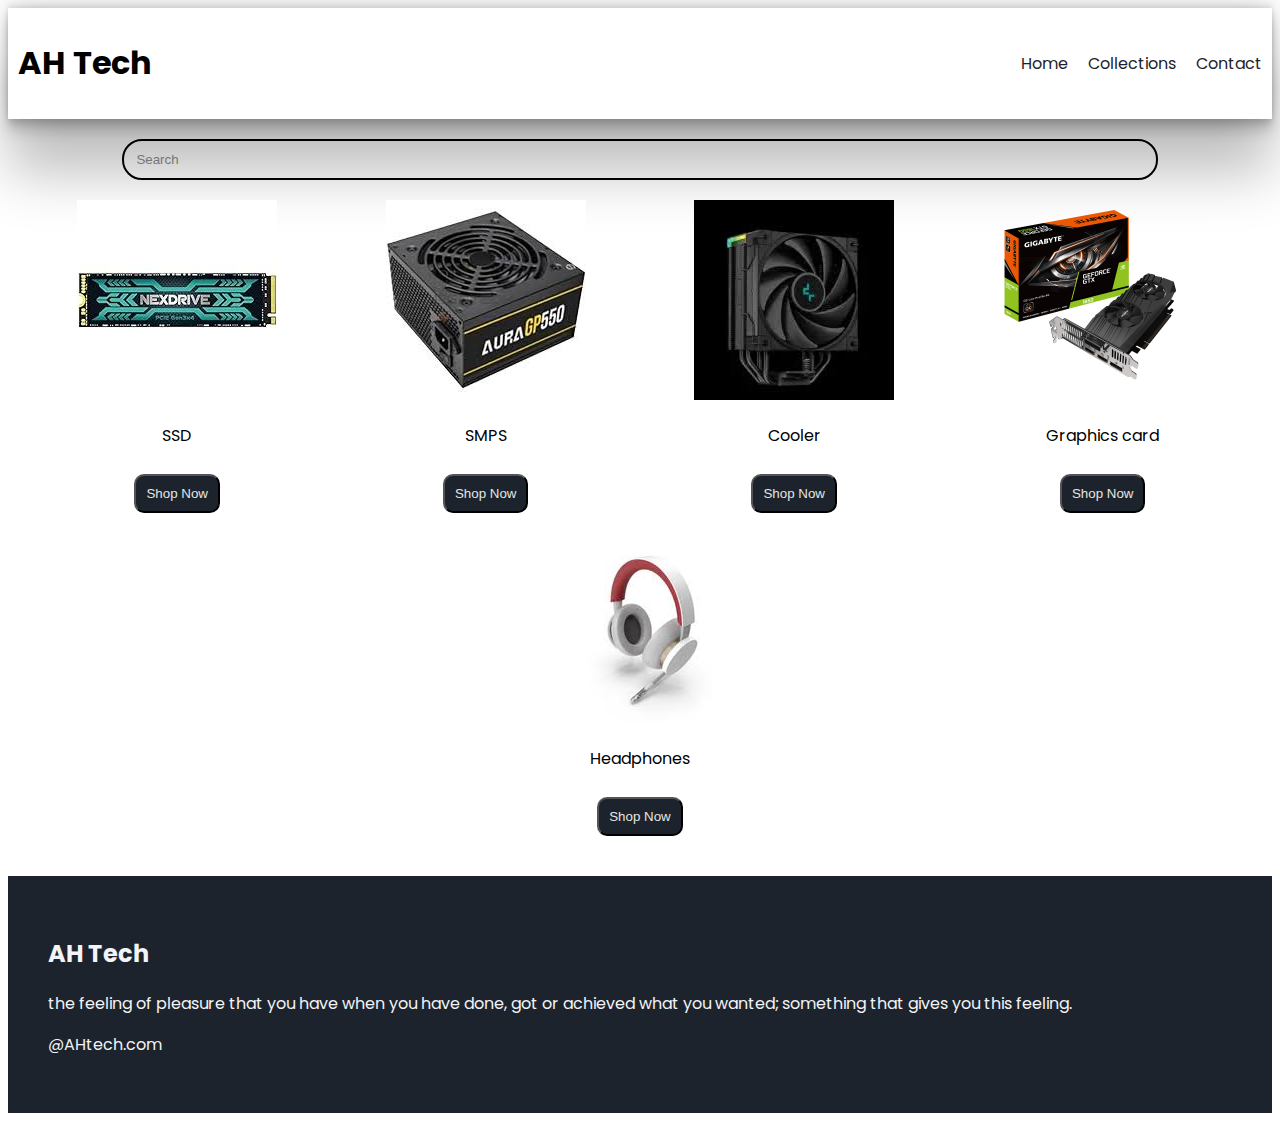
<file: collection.html>
<!DOCTYPE html>
<html lang="en">
    <head>
        <meta charset="UTF-8">
        <meta name="viewport" content="width=device-width, initial-scale=1.0">
        <title>PC Accessories</title>
        <link rel="icon" href="tech.jpg" type="image/x-icon">
        <link rel="preconnect" href="https://fonts.googleapis.com">
<link rel="preconnect" href="https://fonts.gstatic.com" crossorigin>
<link href="https://fonts.googleapis.com/css2?family=Poppins:ital,wght@0,100;0,200;0,300;0,400;0,500;0,600;0,700;0,800;0,900;1,100;1,200;1,300;1,400;1,500;1,600;1,700;1,800;1,900&display=swap" rel="stylesheet">
<link rel="stylesheet" href="style.css">
 
<link rel="stylesheet" href="https://cdnjs.cloudflare.com/ajax/libs/font-awesome/6.5.2/css/all.min.css" integrity="sha512-SnH5WK+bZxgPHs44uWIX+LLJAJ9/2PkPKZ5QiAj6Ta86w+fsb2TkcmfRyVX3pBnMFcV7oQPJkl9QevSCWr3W6A==" crossorigin="anonymous" referrerpolicy="no-referrer" />
</head>
    <body>
<nav class="navbar">
    <h1>AH Tech</h1>
    <div class="navbar-links">
        <p class="navber-link"><a href="index.html">Home</a></p>
        <p class="navber-link"><a href="collection.html">Collections</a></p>
        <p class="navber-link"><a href="contact.html">Contact</a></p>
    </div>
    <div class="navbar-menu-toggle" onclick="showNavbar()">
        <i class="fa-solid fa-bars"></i>
    </div>
</nav>
<div class="side-navbar">
    <p style="text-align: right;" onclick="closeNavbar()">
        <i class="fa-solid fa-xmark"></i>
    </p>
    <div class="side-navbar-links">
        <p class="side-navbar-link"><a href="index.html">Home</a></p>
        <p class="side-navbar-link"><a href="collection.html">Collections</a></p>
        <p class="side-navbar-link"><a href="contact.html">Contact</a></p>
    
    </div>
</div>
<div class="product-section">
   
    <form class="product-search">
        <input type="text" id="search" placeholder="Search">
         <i class="fa-solid fa-magnifying-glass"></i>
    </form>
    <div class="products" id="products">
        <div class="products-box">
            
        <img src="ssd.jpg" alt="" >
        <p >SSD</p>
        <a href="ssd.html"><button>Shop Now <i class="fa-solid fa-arrow-right"></i></button></a>
        
    </div>
    <div class="products-box">
        <img src="smps.jpg" alt="" >
        <p>SMPS</p>
        <a href="smps.html"><button>Shop Now <i class="fa-solid fa-arrow-right" ></i></button></a>
    </div>
    <div class="products-box">
        <img src="cooler.jpg" alt="">
        <p>Cooler</p>
        <a href="cooler.html"><button>Shop Now <i class="fa-solid fa-arrow-right"></i></button></a>
    </div>
    <div class="products-box">
        <img src="graphics.png" alt="">
        <p>Graphics card</p>
        <a href="graphics card.html"><button>Shop Now <i class="fa-solid fa-arrow-right"></i></button></a>
    </div>
    <div class="products-box">
        <img src="head.jpg" alt="">
        <p>Headphones</p>
        <a href="headphones.html"><button>Shop Now <i class="fa-solid fa-arrow-right"></i></button></a>
    </div>
    
    
    
    </div>
</div>

<div class="footer">
    <div class="footer-container">
        <div class="footer-box-1">
            <h2 class="headingText">AH Tech</h2>
            <p>the feeling of pleasure that you have when you have done, got or achieved what you wanted; something that gives you this feeling.</p>
            <div class="footer-icon-container">
                <i class="fa-brands fa-instagram" style="color: #ec0d3e;"></i>
                <i class="fa-brands fa-twitter" style="color: #0b41d8;"></i>
                <i class="fa-brands fa-facebook" style="color: #ffffff;"></i>
                <i class="fa-brands fa-whatsapp" style="color: #77be05;"></i>
            </div>
        </div>
    </div>
    <p>@AHtech.com</p>
</div>


<script src="collection.js"></script>
    </body>
</html>
</file>
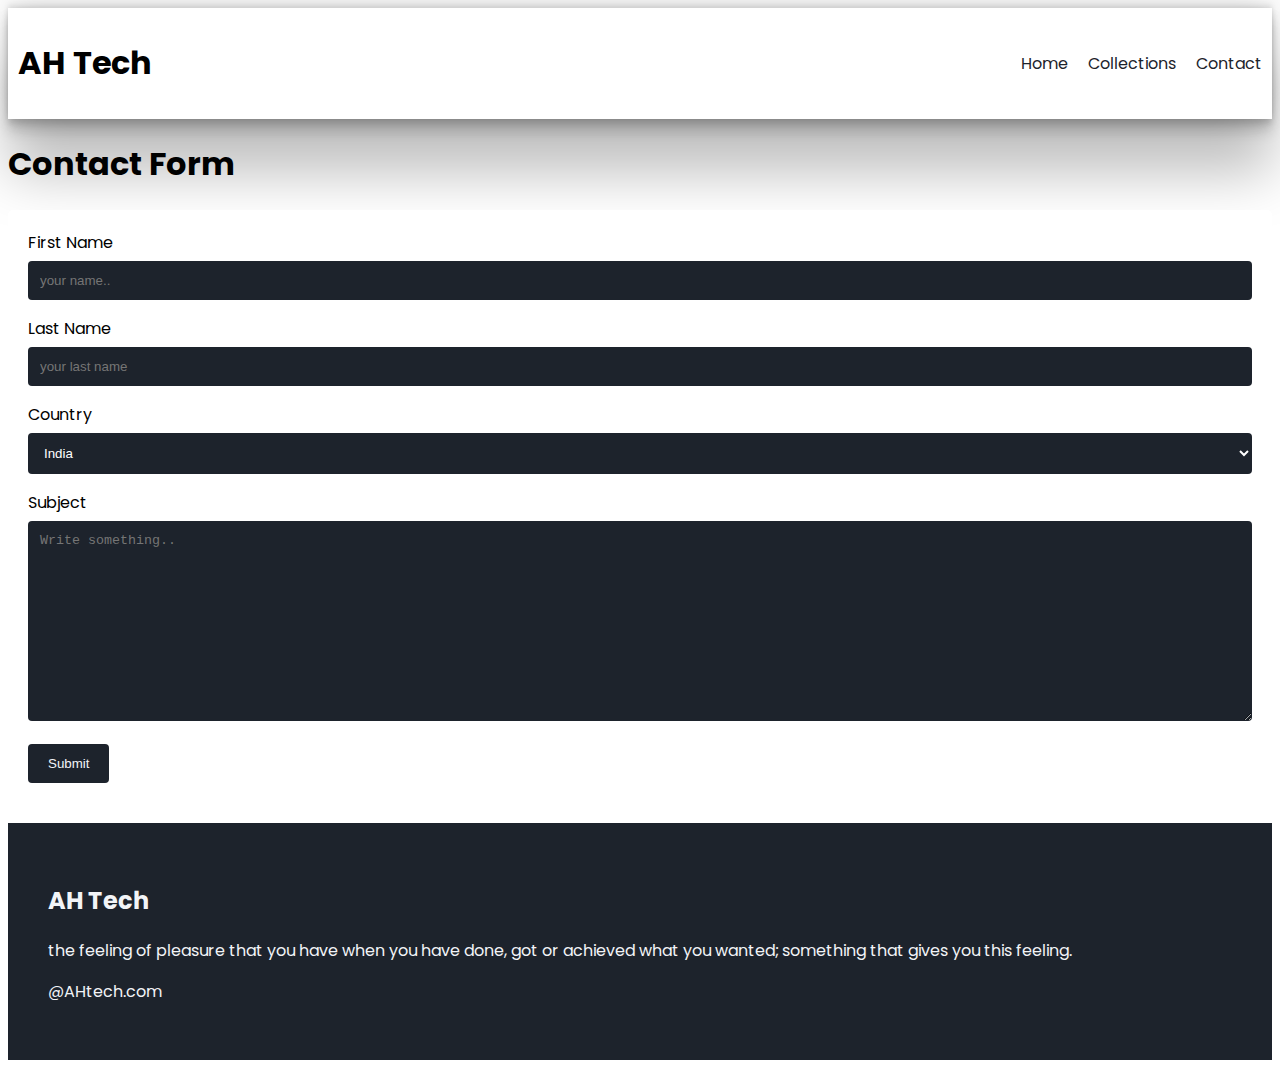
<file: contact.html>
<!DOCTYPE html>
<html lang="en">
    <head>
        <meta charset="UTF-8">
        <meta name="viewport" content="width=device-width, initial-scale=1.0">
        <title>PC Accessories</title>
        <link rel="icon" href="tech.jpg" type="image/x-icon">
        <link rel="preconnect" href="https://fonts.googleapis.com">
<link rel="preconnect" href="https://fonts.gstatic.com" crossorigin>
<link href="https://fonts.googleapis.com/css2?family=Poppins:ital,wght@0,100;0,200;0,300;0,400;0,500;0,600;0,700;0,800;0,900;1,100;1,200;1,300;1,400;1,500;1,600;1,700;1,800;1,900&display=swap" rel="stylesheet">
<link rel="stylesheet" href="style.css">
 
<link rel="stylesheet" href="https://cdnjs.cloudflare.com/ajax/libs/font-awesome/6.5.2/css/all.min.css" integrity="sha512-SnH5WK+bZxgPHs44uWIX+LLJAJ9/2PkPKZ5QiAj6Ta86w+fsb2TkcmfRyVX3pBnMFcV7oQPJkl9QevSCWr3W6A==" crossorigin="anonymous" referrerpolicy="no-referrer" />
<style>
    {
        box-sizing: border-box;
    }
    input[type=text],select,textarea{
     width:100%;
    border:1px;
    border-radius: 4px;
    box-sizing: border-box;
    margin-top: 6px;
    margin-bottom: 16px;
    resize:vertical;
    padding: 12px;
    background-color: #1D232C;
    color:white;
    }
    input[type=submit]{
        background-color:#1D232C;
        color:#F2F4F7;
        padding: 12px 20px;
        border: none;
        border-radius: 4px;
        cursor:pointer;
    }
    input[type=submit]:hover{
        background-color: #1D232C;
    }
    .container{
        border-radius: 5px;
        background-color:white;
        padding: 20px;

    }
</style>
</head>
    <body>
<nav class="navbar">
    <h1>AH Tech</h1>
    <div class="navbar-links">
        <p class="navber-link"><a href="index.html">Home</a></p>
        <p class="navber-link"><a href="collection.html">Collections</a></p>
        <p class="navber-link"><a href="contact.html">Contact</a></p>
    </div>
    <div class="navbar-menu-toggle" onclick="showNavbar()">
        <i class="fa-solid fa-bars"></i>
    </div>
</nav>
<div class="side-navbar">
    <p style="text-align: right;" onclick="closeNavbar()">
        <i class="fa-solid fa-xmark"></i>
    </p>
    <div class="side-navbar-links">
        <p class="side-navbar-link"><a href="index.html">Home</a></p>
        <p class="side-navbar-link"><a href="collection.html">Collections</a></p>
        <p class="side-navbar-link"><a href="contact.html">Contact</a></p>
    
    </div>
</div>
<h1> Contact Form</h1>
<div class="container">
    <form action="">
        
        <label for="fname" >First Name</label>
        <input type="text"
        id="fname" name="firstname" placeholder="your name..">
        
        <label for="lname">Last Name</label>
        <input type="text"
        id="lname" name="lastname"
        placeholder="your last name">
        <label for="country">Country</label>
        <select name="" id="country"
        name="country">
    <option value="india">India</option>
    <option value="russia">Russia</option>
    <option value="usa">USA</option>
    <option value="africa">Africa</option>
    <option value="china">China</option>
</select>
<label for="subject">Subject</label>
<textarea name=""
id="" cols="30"
rows="10" name="subject"
placeholder="Write something.." style="height: 200px;"></textarea>
<input type="submit" value="Submit">
    </form>
</div>


<div class="footer">
    <div class="footer-container">
        <div class="footer-box-1">
            <h2 class="headingText">AH Tech</h2>
            <p>the feeling of pleasure that you have when you have done, got or achieved what you wanted; something that gives you this feeling.</p>
            <div class="footer-icon-container">
                <i class="fa-brands fa-instagram" style="color: #ec0d3e;"></i>
                <i class="fa-brands fa-twitter" style="color: #0b41d8;"></i>
                <i class="fa-brands fa-facebook" style="color: #ffffff;"></i>
                <i class="fa-brands fa-whatsapp" style="color: #77be05;"></i>
            </div>
        </div>
    </div>
    <p>@AHtech.com</p>
</div>


<script scr="collection.js"></script>
    </body>
</html>
</file>
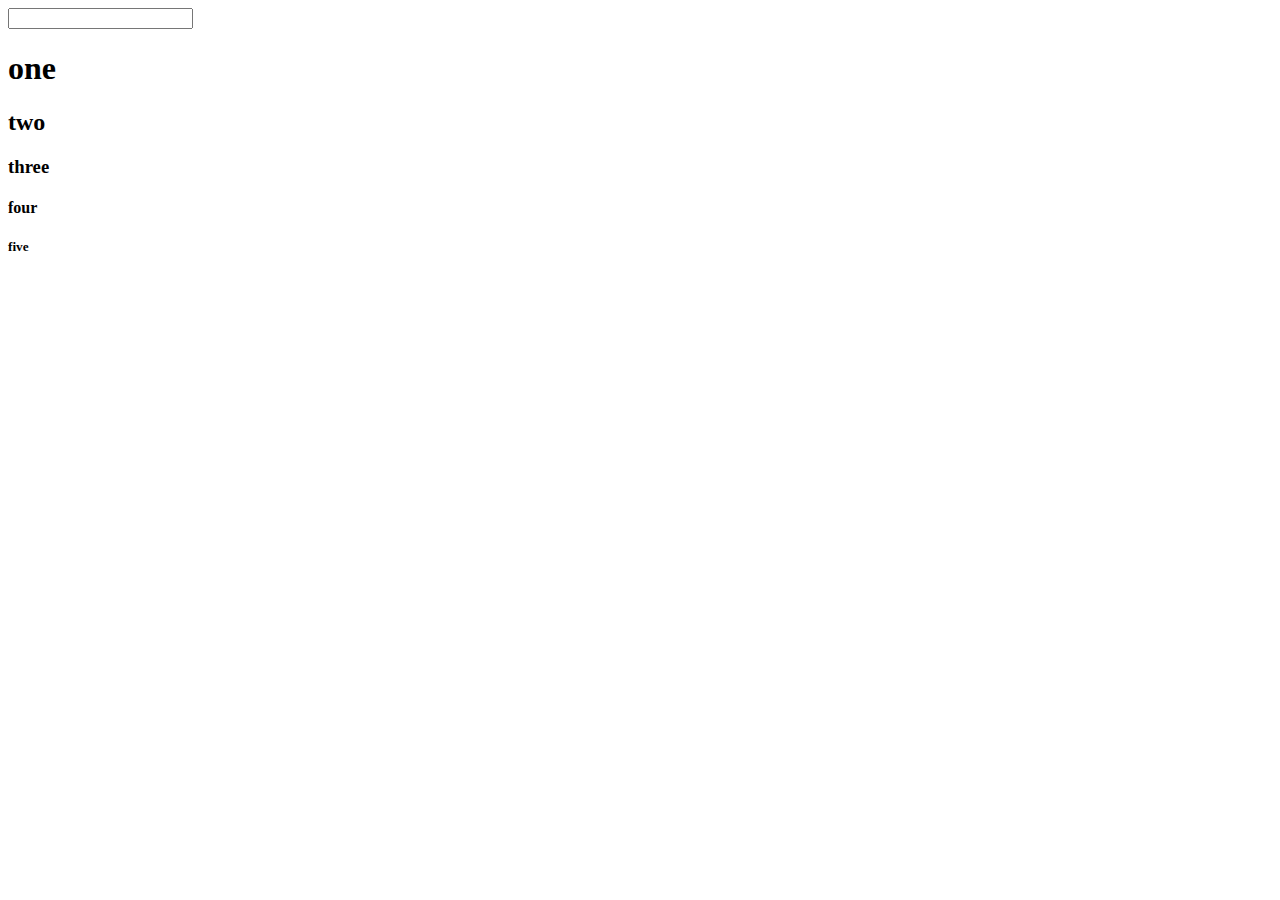
<file: search.html>
<html>
<input type="text" onkeyup="check()">
<div>
    <h1>one</h1>
    <h2>two</h2>
    <h3>three</h3>
    <h4>four</h4>
    <h5>five</h5>
</div>
<script>
    var enteredText=""
    var container=document.querySelector("div")
    var elements=container.querySelectorAll("h1")
    console.log(elements)

    function check(event){
        enteredText = event.target.value.toUpperCase()

        for(var i=0; i< elements.length; i++){
        if(elements[i].textContent.toUpperCase().indexOf(enteredText) <0)
        {
            elements[i].style.display="none"
        }
        else{
            elements[i].style.display="block"
        }
    }

    }
</script>
</html>
</file>
<file: style.css>
{
    padding:0;
    margin:0;
}

body{
    font-family:'Poppins',sans-serif;
}
.navbar{
    display:flex;
    justify-content: space-between;
    align-items: center;
    padding: 10px;
    box-shadow: rgba(0, 0, 0, 0.25) 0px 54px 55px, rgba(0, 0, 0, 0.12) 0px -12px 30px, rgba(0, 0, 0, 0.12) 0px 4px 6px, rgba(0, 0, 0, 0.17) 0px 12px 13px, rgba(0, 0, 0, 0.09) 0px -3px 5px;
}

.navbar-links{
    display:flex;
    column-gap: 20px;
}
.navbar-links a{
    text-decoration: none;
    color:#1D232C;
}
.navbar-links a:hover{
    text-decoration: underline;
    color:#1D232c;
}
.navbar-menu-toggle{
    display:none;
}
.side-navbar{
    background-color: #1D232C;
    width:50%;
    height:100%;
    position:fixed;
    top:0;
    left:-60%;
    padding:20px;
    color:white;
    transition: 2s;
    cursor: pointer;
    
    
}
.side-navbar-link{
    margin-bottom: 30px;
}
.side-navbar-links a{
    text-decoration: none ;
    color:white;
}
.side-navbar-links a:hover{
    text-decoration: underline ;
    color:white;
}
.header{
    display: flex;
    justify-content: center;
    gap: 50px;
    padding:30px;
}
.header-button{
    padding-left: 20px;
    padding-right: 20px;
    padding-top: 10px;
    padding-bottom: 10px;
    margin-top: 10px;
    background-color:#1D232C ;
    color:white;
    cursor: pointer;

}
.service{
    padding:20px;
}
.service-container-1{
    display: flex;
    justify-content: space-between;
    align-items:center;
   
}
.service-container-2{
    display: flex;
    justify-content: space-between;
    align-items:center;
    gap: ;
}
.service-container-2 div{
    background-color: #F2F4F7;
    border-radius: 5px ;
    padding:10px;
}
.new-arrival{
    display:flex;
    justify-content: space-between;
    flex-wrap:wrap;
}
.new-arrival-container{
    position: relative;
    flex-basis:20%;
}
.new-arrival button{
    padding-left:10%;
    padding-right:10%;
    padding-top:5%;
    padding-bottom:5%;
    margin-top: 10px;
    color:#1D232C;
    position:absolute;
    top:50%;
    left:18%;
    border-radius:10px;
    border:none;
}
.most-wanted{
    display:flex;
    justify-content: space-between;
    flex-wrap:wrap;
}
.most-wanted-container{
    position: relative;
    flex-basis:20%;
}
.most-wanted button{
    padding-left:10%;
    padding-right:10%;
    padding-top:5%;
    padding-bottom:5%;
    margin-top: 10px;
    color:#1D232C;
    position:absolute;
    top:50%;
    left:18%;
    border-radius:10px;
    border:none;
}
.news{
    display: flex;
    flex-direction: column;
    align-items: center;
    margin-top: 20px;
}
.news input{
    padding: 11px;
    width:80vw;
    margin-bottom: 10px;
    border: solid black 3px;
}
.news button{
    margin-top: 10px;
    color: #F2F4F7;
    background-color: #1D232C;
    border-radius: 10px;
    padding:10px ;
}
.footer{
    margin-top: 20px;
    padding: 40px;
    background-color: #1D232C;
    color: #F2F4F7;
}
.product-section{
    margin-top: 20px;
}
.product-search{
    width: 80%;
    border: solid black 2px;
    border-radius: 20px;
    display: flex;
    justify-content: space-between;
    align-items: center;
    padding:10px;
    margin: auto;
}
.product-search input{
    border:none;
    background-color: transparent;
    width:100;
}
.product-search input:focus{
    outline:none;
}
.products{
    padding: 20px;
    display: flex;
    gap: 10px;
    flex-wrap:wrap;
    justify-content: space-around ;
}
.products button{
    margin-top: 10px;
    color: #e3e6e2;
    background-color: #1D232C;
    border-radius: 10px;
    padding:10px ;
}
.products-box{
    text-align: center;
    flex-basis:20%;
}
.product-box img{
    border-radius: 10px;
}

.ssd{
    display: flex;
    justify-content: center;
    gap: 50px;
    padding:30px;
}
.ssd-image img{
    border-radius: 10px;
    padding-left: 0px;
}
.ssd button{
    margin-top: 10px;
    color: #e3e6e2;
    background-color: #1D232C;
    border-radius: 10px;
    padding:10px ;
}
.smps{
    display: flex;
    justify-content: center;
    gap: 50px;
    padding:30px;
}
.smps-image img{
    border-radius: 10px;
    padding-left: 0px;
}
.smps button{
    margin-top: 10px;
    color: #e3e6e2;
    background-color: #1D232C;
    border-radius: 10px;
    padding:10px ;
}
.cooler{
    display: flex;
    justify-content: center;
    gap: 50px;
    padding:30px;
}
.cooler-image img{
    border-radius: 10px;
    padding-left: 0px;
}
.cooler button{
    margin-top: 10px;
    color: #e3e6e2;
    background-color: #1D232C;
    border-radius: 10px;
    padding:10px ;
}
.graphics-card{
    display: flex;
    justify-content: center;
    gap: 50px;
    padding:30px;
}
.graphics-card img{
    border-radius: 10px;
    padding-left: 0px;
}
.graphics-card button{
    margin-top: 10px;
    color: #e3e6e2;
    background-color: #1D232C;
    border-radius: 10px;
    padding:10px ;
}
.headphones{
    display: flex;
    justify-content: center;
    gap: 50px;
    padding:30px;
}
.headphones img{
    border-radius: 10px;
    padding-left: 0px;
}
.headphones button{
    margin-top: 10px;
    color: #e3e6e2;
    background-color: #1D232C;
    border-radius: 10px;
    padding:10px ;
}
@media screen and (max-width:700px){
    .navbar-menu-toggle{
        display:block;
     }
    .navbar-links{
        display: none;
    }
    .header-image{
        display:none;
    }
    .service-container-1{
        display: none;
    }
    .service-container-2{
        flex-direction: column ;
    }
}
</file>
